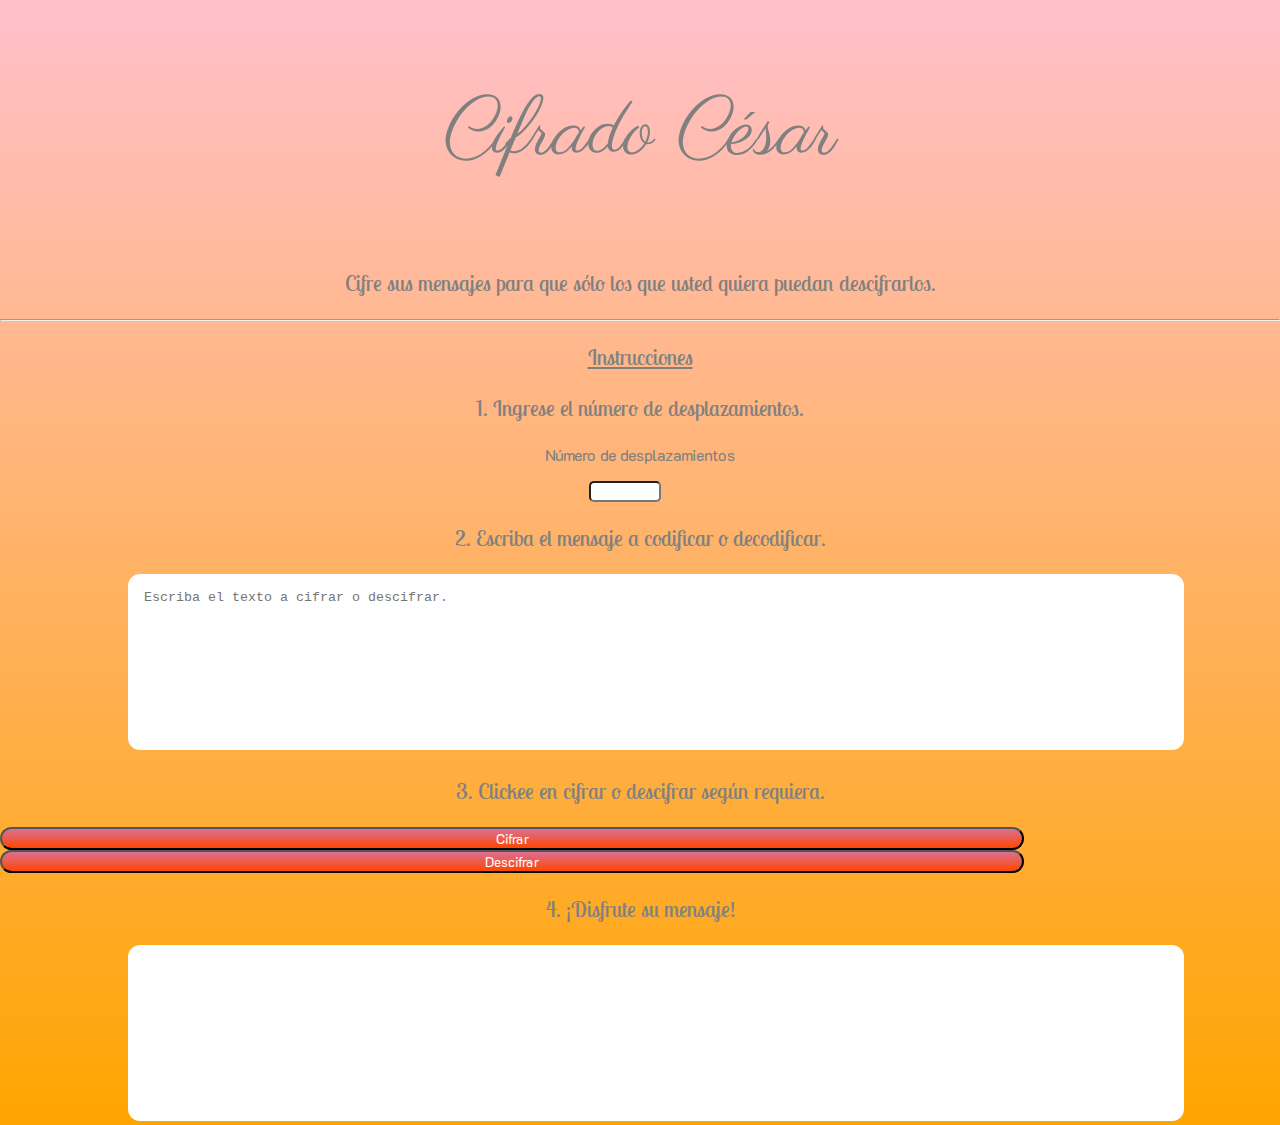
<file: docs/index.html>
<!DOCTYPE html>
<html>

<head>
  <meta charset="utf-8">
  <title>Cifrado Cesar</title>
  <!--<div>Icons made by <a href="https://www.flaticon.com/authors/becris" title="Becris">Becris</a> from <a href="https://www.flaticon.com/" title="Flaticon">www.flaticon.com</a> is licensed by <a href="http://creativecommons.org/licenses/by/3.0/" title="Creative Commons BY 3.0" target="_blank">CC 3.0 BY</a></div>-->
  <link rel="icon" type="image/gif/png" href="./icon.png">
  <link rel="stylesheet" href="https://stackpath.bootstrapcdn.com/bootstrap/4.1.3/css/bootstrap.min.css" integrity="sha384-MCw98/SFnGE8fJT3GXwEOngsV7Zt27NXFoaoApmYm81iuXoPkFOJwJ8ERdknLPMO"
    crossorigin="anonymous">
  <link href="https://fonts.googleapis.com/css?family=Parisienne|Lobster+Two|K2D" rel="stylesheet">
  <link rel="stylesheet" href="style.css" />
</head>

<body>
  <!-- Sección principal de mi página, columna media con toda la info -->
  <div class="container-fluid">
    <div class="row justify-content-center topMargin">
      <div class="col-xl-8 col-lg-8 col-md-10 col-sm-12 col-12">
        <p class="titulo">Cifrado César</p>
      </div>
    </div>
  </div>
  <div class="container-fluid">
    <div class="row justify-content-center">
      <div class="col-12">
        <p class="instr">Cifre sus mensajes para que sólo los que usted quiera puedan descifrarlos.</p>
        <hr>
        <p class="instr"><u>Instrucciones</u></p>
        <p class="instr">1. Ingrese el número de desplazamientos.</p>
        <!-- Botón para adicionar el número de shifts -->
        <div class="row justify-content-center">
          <div class="col-12">
            <p class="desplazamientos mb-0">Número de desplazamientos</p>
            <input class="my-2 shift" type="number" min="0" pattern="^[0-9]+" id="shiftNumber">
          </div>
        </div>
        <p class="instr">2. Escriba el mensaje a codificar o decodificar.</p>
        <!-- Área de introducción del texto -->
        <div class="row justify-content-center">
          <div class="col-10">
            <textarea class="first" id="sourceText" placeholder="Escriba el texto a cifrar o descifrar."></textarea>
          </div>
        </div>
        <p class="instr mt-2 mb-0">3. Clickee en cifrar o descifrar según requiera.</p>
        <!-- Botones de cifrar y descifrar -->
        <div class="row justify-content-center">
          <div class="col-xl-2 col-lg-3 col-md-3 col-sm-5 col-5 text-center">
            <button type="button" class="btn p-3 mt-3 mb-4" id="btnC">Cifrar</button>
          </div>
          <div class="col-xl-2 col-lg-3 col-md-3 col-sm-5 col-5 text-center">
            <button type="button" class="btn p-3 mt-3 mb-4" id="btnT">Descifrar</button>
          </div>
        </div>
        <p class="instr">4. ¡Disfrute su mensaje!</p>
        <!-- Aquí entra el texto traducido -->
        <div class="row justify-content-center">
          <div class="col-10">
            <textarea class="mb-5 last" id="finalTxt" disabled></textarea>
          </div>
        </div>
      </div>
    </div>
  </div>





  <!-- Cosas mágicas que no se tocan (el link al tester y los enlaces a los JS) -->
  <div id="root"></div>
  <script src="https://code.jquery.com/jquery-3.3.1.slim.min.js" integrity="sha384-q8i/X+965DzO0rT7abK41JStQIAqVgRVzpbzo5smXKp4YfRvH+8abtTE1Pi6jizo"
    crossorigin="anonymous"></script>
  <script src="https://cdnjs.cloudflare.com/ajax/libs/popper.js/1.14.3/umd/popper.min.js" integrity="sha384-ZMP7rVo3mIykV+2+9J3UJ46jBk0WLaUAdn689aCwoqbBJiSnjAK/l8WvCWPIPm49"
    crossorigin="anonymous"></script>
  <script src="https://stackpath.bootstrapcdn.com/bootstrap/4.1.3/js/bootstrap.min.js" integrity="sha384-ChfqqxuZUCnJSK3+MXmPNIyE6ZbWh2IMqE241rYiqJxyMiZ6OW/JmZQ5stwEULTy"
    crossorigin="anonymous"></script>
  <script src="cipher.js"></script>
  <script src="index.js"></script>
</body>

</html>
</file>
<file: docs/style.css>
body {
  background-image: linear-gradient(pink, orange);
  margin: 0;
  padding: 0;
  box-sizing: border-box;
}

.titulo {
  font-family: "Parisienne", cursive;
  text-align: center;
  color: grey;
  font-size: 5rem;
}

.topMargin {
  margin-top: 2rem;
}

.instr {
  font-family: "Lobster Two", cursive;
  text-align: center;
  color: grey;
  font-size: 139%;
}

.desplazamientos {
  font-family: "K2D", sans-serif;
  color: grey;
  text-align: center;
}

.shift {
  width: 4rem;
  border-radius: 5px;
  margin-left: 46%;
}

.first {
  resize: none;
  border: 1px grey;
  background-color: white;
  height: 9rem;
  width: 80%;
  border-radius: 12px;
  margin-left: 10%;
  padding: 1rem;
}

.last {
  resize: none;
  border: 1px grey;
  background-color: white;
  height: 9rem;
  width: 80%;
  border-radius: 12px;
  margin-left: 10%;
  padding: 1rem;
}

.instr {
  text-align: center;
}

.btn {
  width: 80%;
  border-radius: 12px;
  background-image: linear-gradient(palevioletred, orangered);
  font-family: "K2D", sans-serif;
  color: white;
  text-align: center;
}

@media (max-width: 767px) {
  body {
    position: fixed;
  }
  .titulo {
    font-size: 9rem !important;
  }
  .instr {
    font-size: 3rem !important;
  }
  .desplazamientos {
    font-size: 2rem !important;
  }
}
</file>
